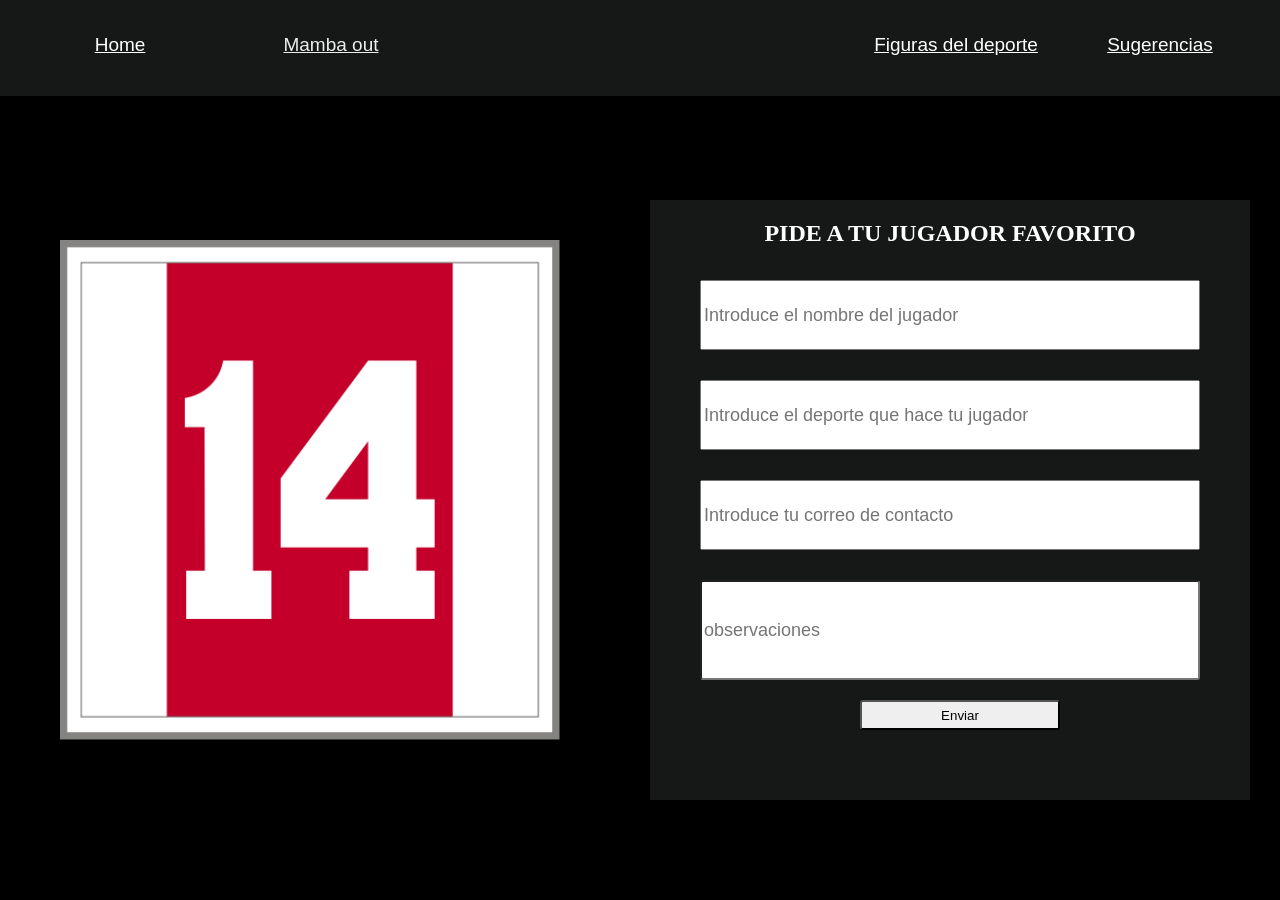
<file: PaginaContacto.html>
<html>

<head>
  <link rel="stylesheet" href="Styles/Styles.css">
</head>

<body class="Form-Body">
  <header class="divInfo">
    <div class="firstDiv">
      <button class="buttonHome"><a class="A-marker" href="./index.html">Home</a></button>
    </div>
    <div class="divImage">
      <button class="kobe"> <a class="A-marker" href="./mambaout.html"> Mamba out</a></button>
    </div>
    <div class="thirstDiv">
      <button class="buttonHelp"><a class="A-marker" href="./PaginaContacto.html">Sugerencias</a></button>
      <button class="buttonContact"><a href="./KingSports.html" class="A-marker"> Figuras del deporte</a></button>

    </div>
  </header>
  <img src="Images/Cruyff_ajax_14.svg.png" class="Im-johan">
  <img src="Images/DorsalKobe.jpg" class="Im-kobe">
  <div action="Contacto">
    <div class="A-form">
      <h2 class="F-Title">PIDE A TU JUGADOR FAVORITO</h2>
      <input class="A-Player" type="text" placeholder="Introduce el nombre del jugador" required>
      <input class="B-Player" type="text" placeholder="Introduce el deporte que hace tu jugador" required>
      <input class="C-Player" type="email" placeholder="Introduce tu correo de contacto " required>
      <input class="D-Player" type="text" placeholder="observaciones">
      <button onclick="myFunction()" class="E-Player">Enviar</button>
    </div>






  </form>
  <script>
    function myFunction() {
      alert("Gracias, tu sugerencia ha sido enviada con exito");
      document.location.reload();
    }
  </script>
</body>

</html>
</file>
<file: Styles/Styles.css>
@import url('http://fonts.cdnfonts.com/css/nexa-bold');

.selector-for-some-widget {
    box-sizing: content-box;
  }



body{
    margin: 0px;
    background-position: center;
}
.A-marker{
    border-bottom: none;
    color: white;
}

.bodymod{
    width: 100%;
    height: 900px;
    background-color: black;
}
.S-Secondbody{ 
    background-color: white;
    width: 80%;
    height: 900px;
    right: 200px;
    position: absolute;
}

.kobe{
    vertical-align: middle;
    border-style: none;
    width: 200px;
    height: 10vh;
    left: 231px;
    position: absolute;
    background-color: #161818;
    color: white;
    font-family: "Fira Sans", Helvetica, Arial, sans-serif;
    font-size: 19px;
    cursor: pointer;
}
    
.kobe:hover{
    background-color: darkgoldenrod;
}

.carrusel{
    width: 500px;
    top: 700px;
    position: absolute;
    margin-left: 199px;
    border-style: ridge;
    border: #452161;
}
.C-texthead{
    display: flex;
    flex-flow: row;
    border-style:1px solid;
    border-bottom: #452161;
}
.F-name{
    position: absolute;
    color: darkgoldenrod;
    left: 190px;
    top: 100px;
    font-size: 77px;
    font-family: 'Nexa', sans-serif;
                                                
}
.F-surname{
    position: absolute;
    color: #452161;
    left: 401px;
    top: 100px;
    font-size: 77px;
    font-family: 'Nexa', sans-serif;
                                                
}
.F-mamba{
    position: absolute;
    color: darkgoldenrod;
    left: 921px;
    top: 100px;
    font-size: 77px;
    font-family: 'Nexa', sans-serif;  
}
.F-mentality{
    position: absolute;
    color: #452161;
    left: 1251px;
    top: 100px;
    font-size: 77px;
    font-family: 'Nexa', sans-serif;
                                     
}
.divInfo {
    width: 100%;
    height: 96px;
    background-color:#161818;
    display: flex;
    width: 100%;
    justify-content: space-between;
   

}
.divImage {
    width: 70px;
    height: 70px;
    opacity: 0.92;
    float: right;
    margin-right: 74px;

}
.logo {
    margin-top: 8px;
    width: 80px;
    height: 80px;
}
.buttonHome {
    width: 200px;
    background-color:#161818;
    color: white;
    margin-left: 20px;
    font-size: 19px;
    border: none;
    padding: 9px;
    font-family: "Fira Sans", Helvetica, Arial, sans-serif;
    height: 10vh;
    cursor: pointer;
}
.buttonHome:hover {
    background-color:#452161; 
    color: white;
}
.buttonContact {
    font-size: 19px;
    background-color: #161818;
    color:white;
    border: none;
    padding: 9px;
    font-family: "Fira Sans", Helvetica, Arial, sans-serif;
    height: 10vh;
    float: right;
    width: 200px;    
    cursor: pointer;
    
}
.buttonContact:hover {
    background-color:darkgoldenrod; 
    color: white;
}
.buttonHelp {
    font-size: 19px;
    background-color:#161818;
    color: white;
    border: none;
    padding: 9px;
    font-family: "Fira Sans", Helvetica, Arial, sans-serif;
    height: 10vh;
    float: right;
    width: 200px;
    margin-left: 4px;
    margin-right: 20px;
    cursor: pointer;
}
.buttonHelp:hover {
    background-color:#452161; 
    color: white;
}
.part-1{
    margin-top: 0;
    margin-bottom: 1rem;
    position: absolute;
    width: 200px;
    left: 197px;
    top: 166px;
}
.part-2{
    width: 200px;
    position: absolute;
    left: 470px;
    top: 163px;
}

.part-3{
    width: 200px;
    position: absolute;
    right: 768px;
    top: 163px; 
}
 .part-4 {
    width: 387px;
    position: absolute;
    right: 256px;
    top: 163px;
}
.explicativeImage{
    position: absolute;
    width: 457px;
    right: 400px;
    top: 700px;
}

/* Estilo de la pagina de contacto*/
.A-form{
    position: absolute;
    text-align: center;
    left: 650px;
    top: 200px;
    width: 600px;
    height: 600px;
    background-color: #161818;
}
.A-Player{
    position: absolute;
    top: 80px;
    left: 50px;
    width: 500px;
    height: 70px;
    font-size: large;
    cursor: auto;
}
.F-Title{
   color: white;
}

.B-Player{
    position: absolute;
    top: 180px;
    left: 50px;
    width: 500px;
    height: 70px;
    font-size: large;
    cursor: auto;
}
.C-Player{
    position: absolute;
    top: 280px;
    left: 50px;
    width: 500px;
    height: 70px;
    font-size: large;
    cursor: auto;
}
.D-Player{
    border-radius: 3px;
    position: absolute;
    top: 380px;
    left: 50px;
    width: 500px;
    height: 100px;
    font-size: large;
    cursor: auto;
}
.E-Player{
    border-radius: 3px;
    position: absolute;
    top: 500px;
    left: 210px;
    width: 200px;
    height: 30px;
}
.Im-johan{
    position: absolute;
    width: 500px;
    top: 240px;
    left: 60px;
}
.Im-kobe{
    position: absolute;
    width: 500px;
    top: 240px;
    right: 80px;
}
.Form-Body{
    background-color: black;
}
/*responsive for Kobe Bryant Screen */
@media only screen and (max-width: 1669px) {
    .F-mentality{
        position: absolute;
        color: #452161;
        left: 979px;
        top: 100px;
        font-size: 60px;
        font-family: 'Nexa', sans-serif;
                                         
    }
    .F-mamba{
        position: absolute;
        color: darkgoldenrod;
        left: 704px;
        top: 100px;
        font-size: 60px;
        font-family: 'Nexa', sans-serif;  
    }
    .F-name{
        position: absolute;
        color: darkgoldenrod;
        left: 154px;
        top: 100px;
        font-size: 60px;
        font-family: 'Nexa', sans-serif;
                                                    
    }
    .F-surname{
        position: absolute;
        color: #452161;
        left: 346px;
        top: 100px;
        font-size: 60px;
        font-family: 'Nexa', sans-serif;
                                                    
    }
    .part-4 {
        width: 387px;
        position: absolute;
        right: 227px;
        top: 163px;
    }
    .part-3 {
        width: 200px;
        position: absolute;
        right: 635px;
        top: 163px;
    }
    .explicativeImage {
        position: absolute;
        width: 457px;
        right: 308px;
        top: 700px;
    }
    .carrusel{
        margin-left: 149px;
    }
    .part-1 {
        left: 168px;
    }
    .part-2 {
        left: 403px;
    }

}
@media only screen and (max-width: 1530px) {
    .F-mamba{
        position: absolute;
        color: darkgoldenrod;
        left: 665px;
        top: 100px;
        font-size: 60px;
        font-family: 'Nexa', sans-serif;  
    }
    .F-mentality{
        position: absolute;
        color: #452161;
        left: 916px;
        top: 100px;
        font-size: 60px;
        font-family: 'Nexa', sans-serif;
                                         
    }
    .Im-kobe{
        display: none;
    }
}
@media only screen and (max-width: 1477px) {
    .bodymod {
        height: 2000px;
    }
    .S-Secondbody {
        background-color: white;
        width: 80%;
        height: 2000px;
        right: 200px;
        position: absolute;
    }
    .F-name {
        position: absolute;
        color: darkgoldenrod;
        left: 154px;
        top: 100px;
        font-size: 60px;
        font-family: 'Nexa', sans-serif;
    }
    .F-surname {
        position: absolute;
        color: #452161;
        left: 346px;
        top: 100px;
        font-size: 60px;
        font-family: 'Nexa', sans-serif;
    }
    .F-mamba {
        position: absolute;
        color: darkgoldenrod;
        left: 609px;
        top: 102px;
        font-size: 60px;
        font-family: 'Nexa', sans-serif;
    }
    .F-mentality {
        position: absolute;
        color: #452161;
        left: 860px;
        top: 100px;
        font-size: 60px;
        font-family: 'Nexa', sans-serif;
    }
    .part-1 {
        left: 183px;
        width: 339px;
        height: 300px;
        font-size: 20px;
    }
    .part-2 {
        left: 595px;
        width: 445px;
        font-size: 20px;
    }
    .carrusel {
        margin-left: 340px;
        top: 654px;
        width: 739px;
    }
    .part-3 {
        width: 291px;
        position: absolute;
        right: 996px;
        top: 1115px;
        font-size: 21px;
    }
    .part-4 {
        width: 592px;
        position: absolute;
        right: 271px;
        top: 1119px;
        font-size: 21px;
    }
    .explicativeImage {
        position: absolute;
        width: 609px;
        right: 469px;
        top: 1712px;
    }
    
}
@media only screen and (max-width: 1217px) {
    .bodymod {
        height: 2000px;
        /* display: none; */
        background: white;
    }
    .S-Secondbody {
        background-color: white;
        width: 100%;
        height: 2000px;
        right: 200px;
        position: absolute;
    }
    .F-name {
        position: absolute;
        color: darkgoldenrod;
        left: 154px;
        top: 100px;
        font-size: 60px;
        font-family: 'Nexa', sans-serif;
    }
    .F-surname {
        position: absolute;
        color: #452161;
        left: 346px;
        top: 100px;
        font-size: 60px;
        font-family: 'Nexa', sans-serif;
    }
    .F-mamba {
        position: absolute;
        color: darkgoldenrod;
        left: 609px;
        top: 102px;
        font-size: 60px;
        font-family: 'Nexa', sans-serif;
    }
    .F-mentality {
        position: absolute;
        color: #452161;
        left: 860px;
        top: 100px;
        font-size: 60px;
        font-family: 'Nexa', sans-serif;
    }
    .F-mentality {
        position: absolute;
        color: #452161;
        left: 860px;
        top: 100px;
        font-size: 60px;
        font-family: 'Nexa', sans-serif;
    }
    .part-2 {
        left: 595px;
        width: 445px;
        font-size: 20px;
    }
    .part-3 {
        width: 291px;
        position: absolute;
        right: 666px;
        top: 1115px;
        font-size: 21px;
    }
    .part-4 {
        width: 592px;
        position: absolute;
        right: 35px;
        top: 1119px;
        font-size: 21px;
    }
    .explicativeImage {
        position: absolute;
        width: 609px;
        right: 202px;
        top: 1712px;
    }
    .carrusel {
        margin-left: 249px;
        top: 654px;
        width: 739px;
    }
}
@media only screen and (max-width: 860px) {
    .F-mamba {
        display: none;
    }
    .F-mentality{
        display: none;
    }
    .F-name {
        position: absolute;
        color: darkgoldenrod;
        left: 138px;
        top: 100px;
        font-size: 60px;
        font-family: 'Nexa', sans-serif;
    }
    .F-surname {
        position: absolute;
        color: #452161;
        left: 480px;
        top: 100px;
        font-size: 60px;
        font-family: 'Nexa', sans-serif;
    }
    .part-1 {
        left: 60px;
        width: 339px;
        height: 300px;
        font-size: 20px;
    }
    .part-2 {
        left: 428px;
        width: 399px;
        font-size: 20px;
        border-left: groove;
    }
    .part-3 {
        width: 291px;
        position: absolute;
        right: 503px;
        top: 1115px;
        font-size: 21px;
        border-right-style: groove;
    }
    .part-4 {
        width: 465px;
        position: absolute;
        right: 35px;
        top: 1119px;
        font-size: 21px;
    }
    .carrusel {
        margin-left: 63px;
        top: 654px;
        width: 739px;
    }
    .explicativeImage {
        position: absolute;
        width: 560px;
        right: 202px;
        top: 1851px;
    }
    .kobe{
        display: none;
    }
    .buttonHelp{
        display: none;
    }
    .buttonContact{
        display: none;
    }
    .buttonHome {
        width: 100%;
        text-align: center;
        font-size: 30px;
        top: 10px;
        position: fixed;
    }
    .buttonHome:hover{
        display: none;
    }
    .Im-johan{
        display: none;
    }
    .A-form {
        position: absolute;
        text-align: center;
        left: 156px;
        top: 200px;
        width: 600px;
        height: 600px;
        background-color: #161818;
    }
}
</file>
